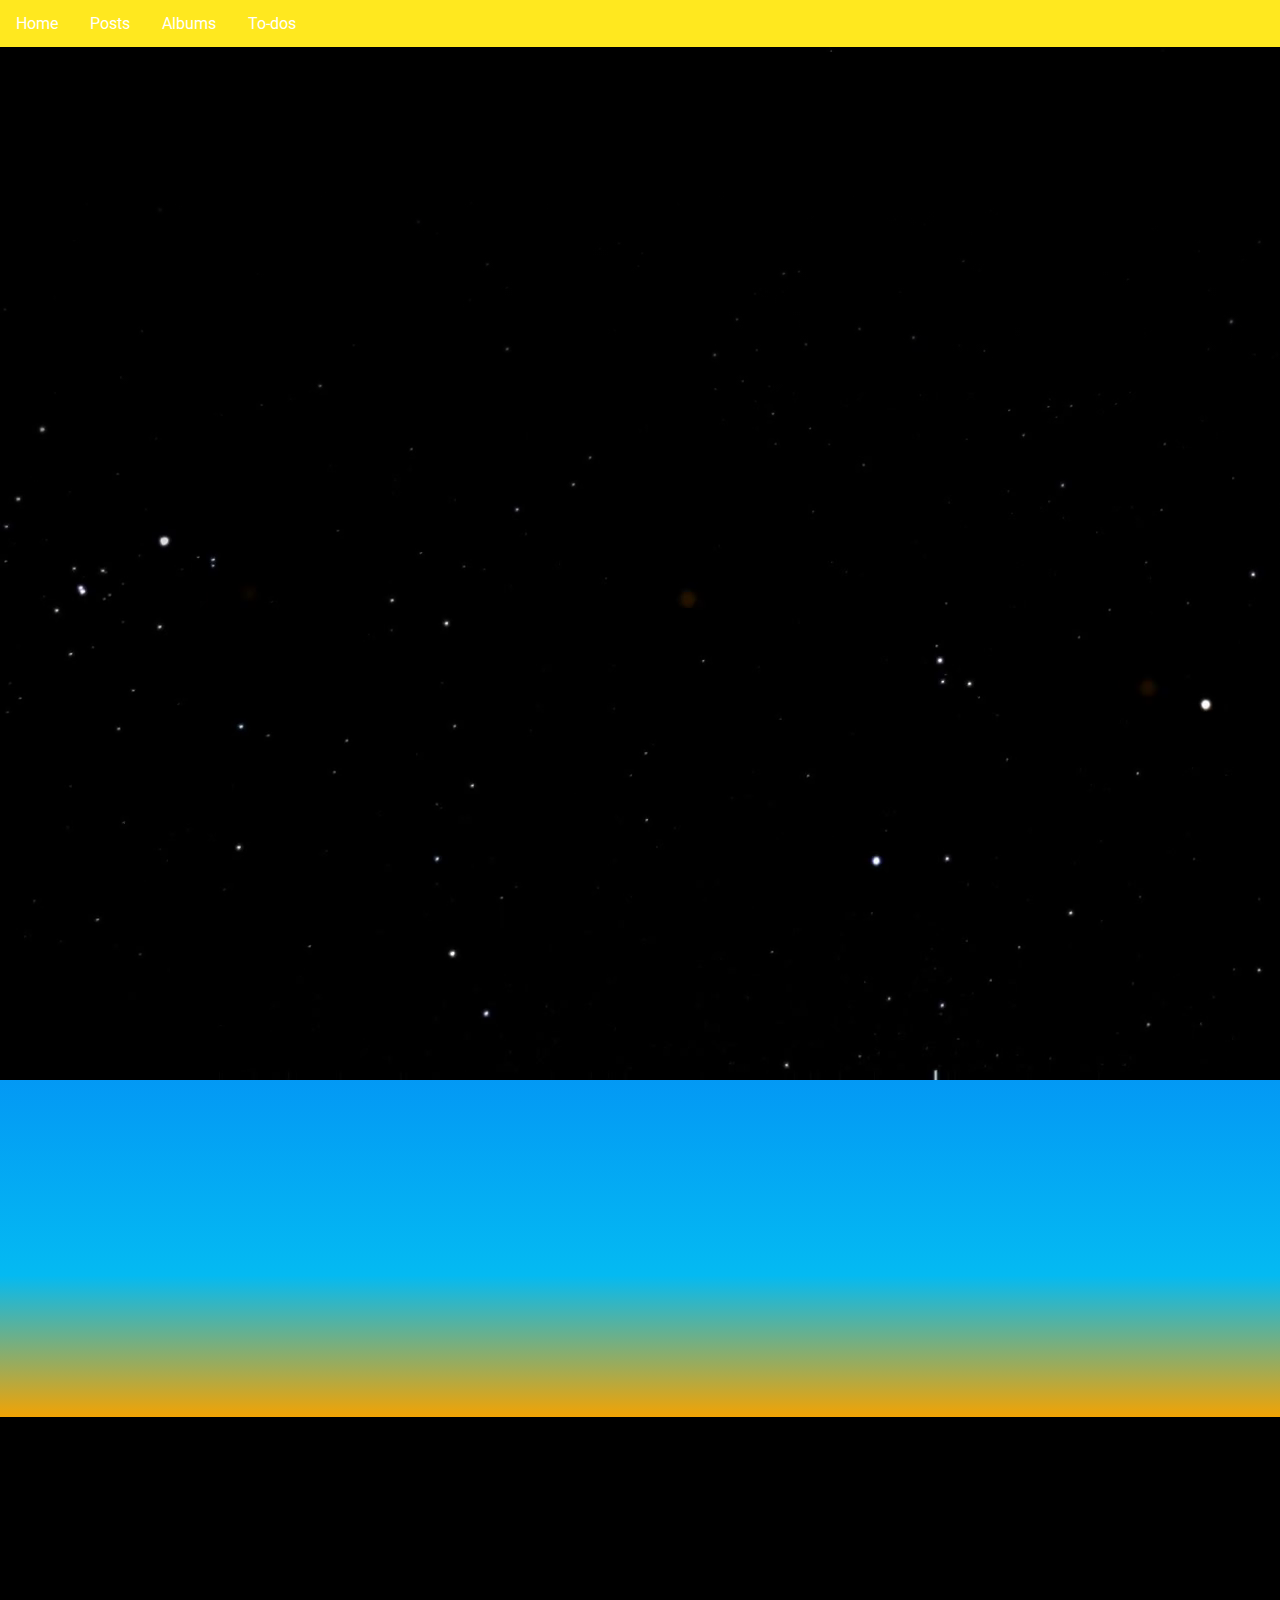
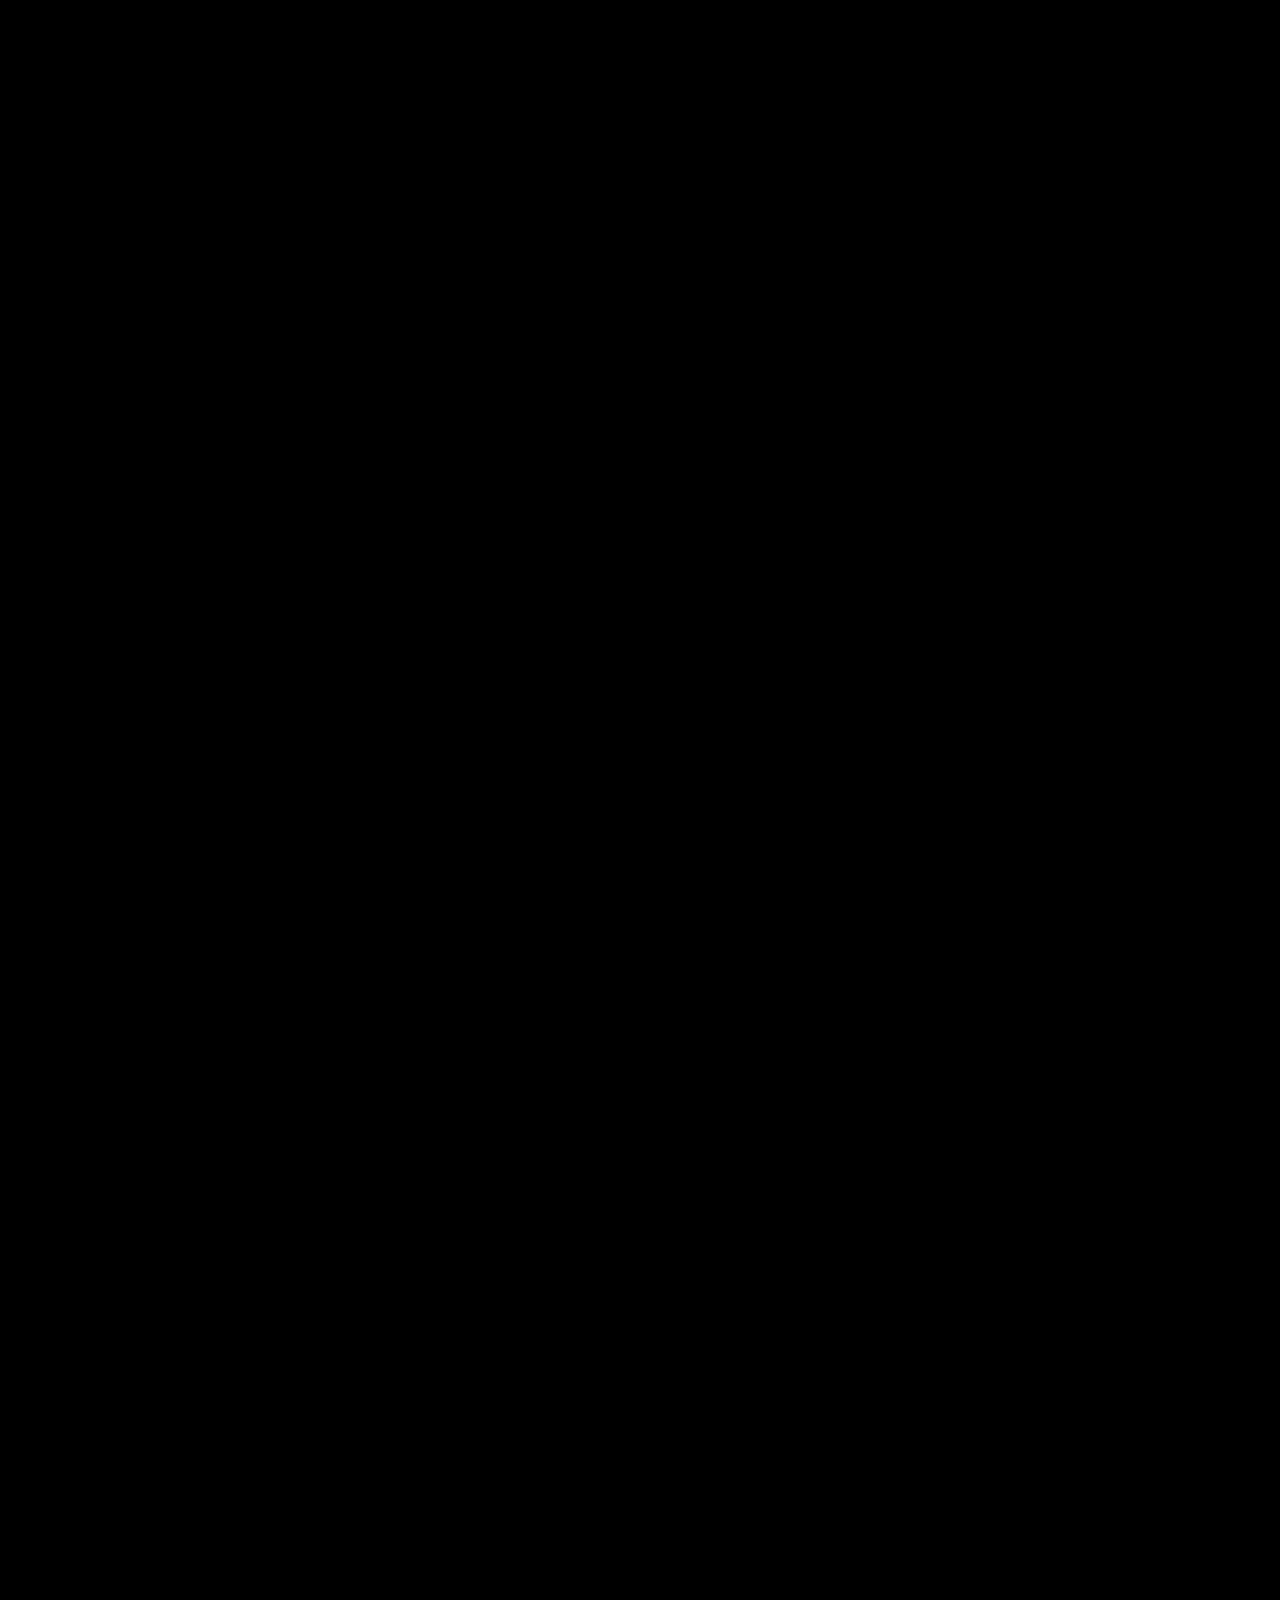
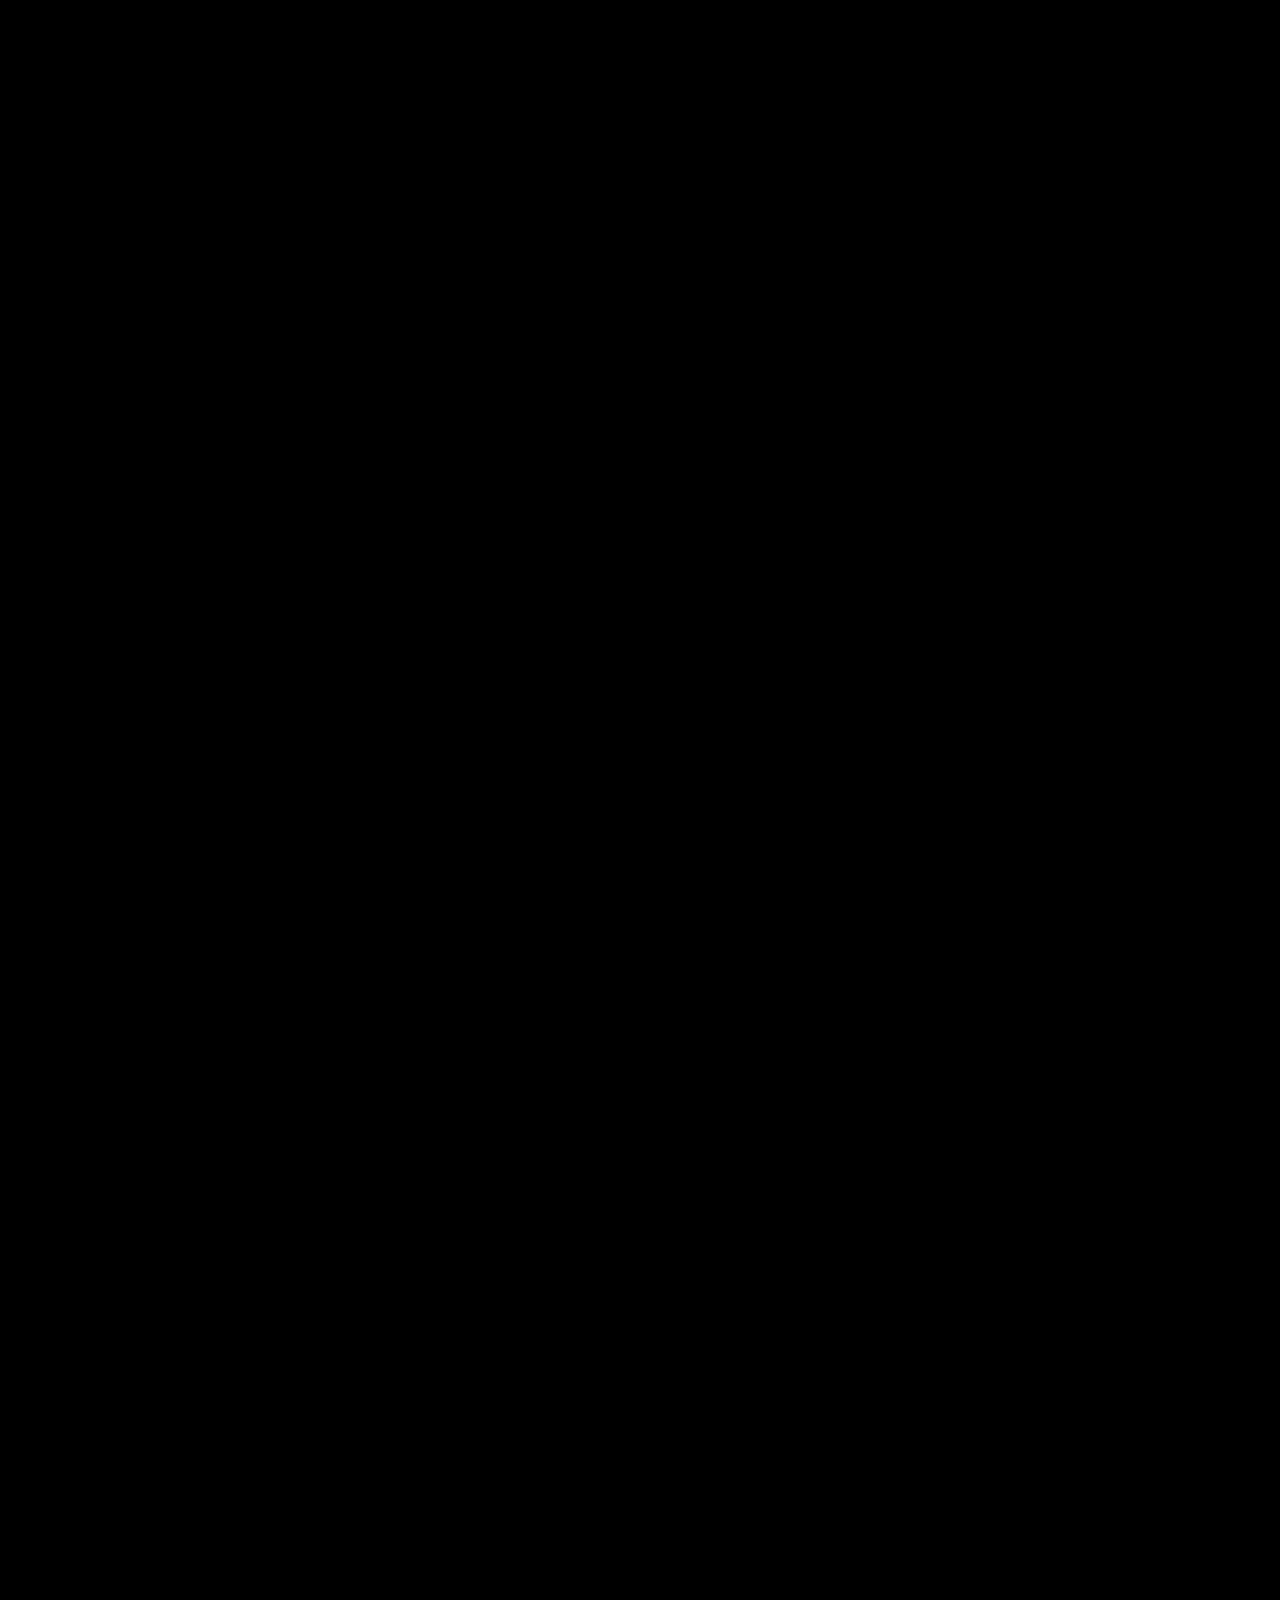
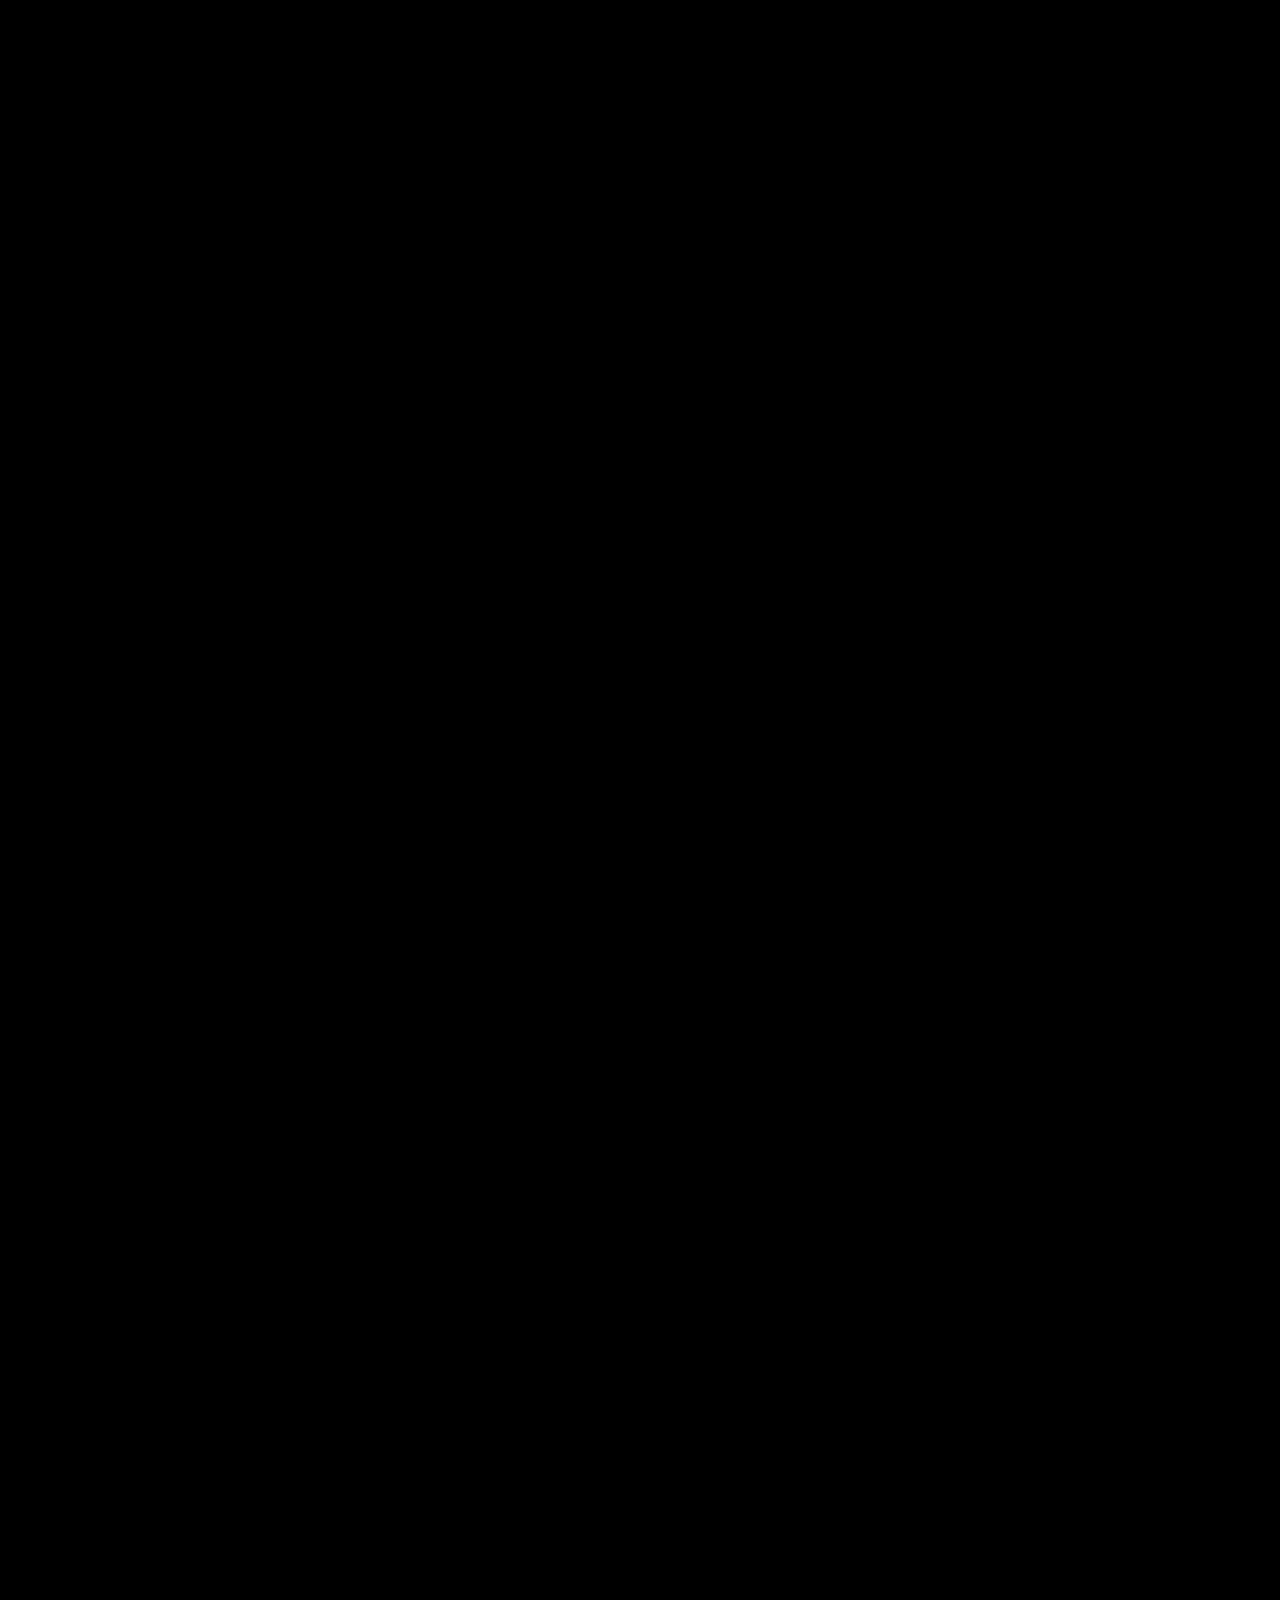
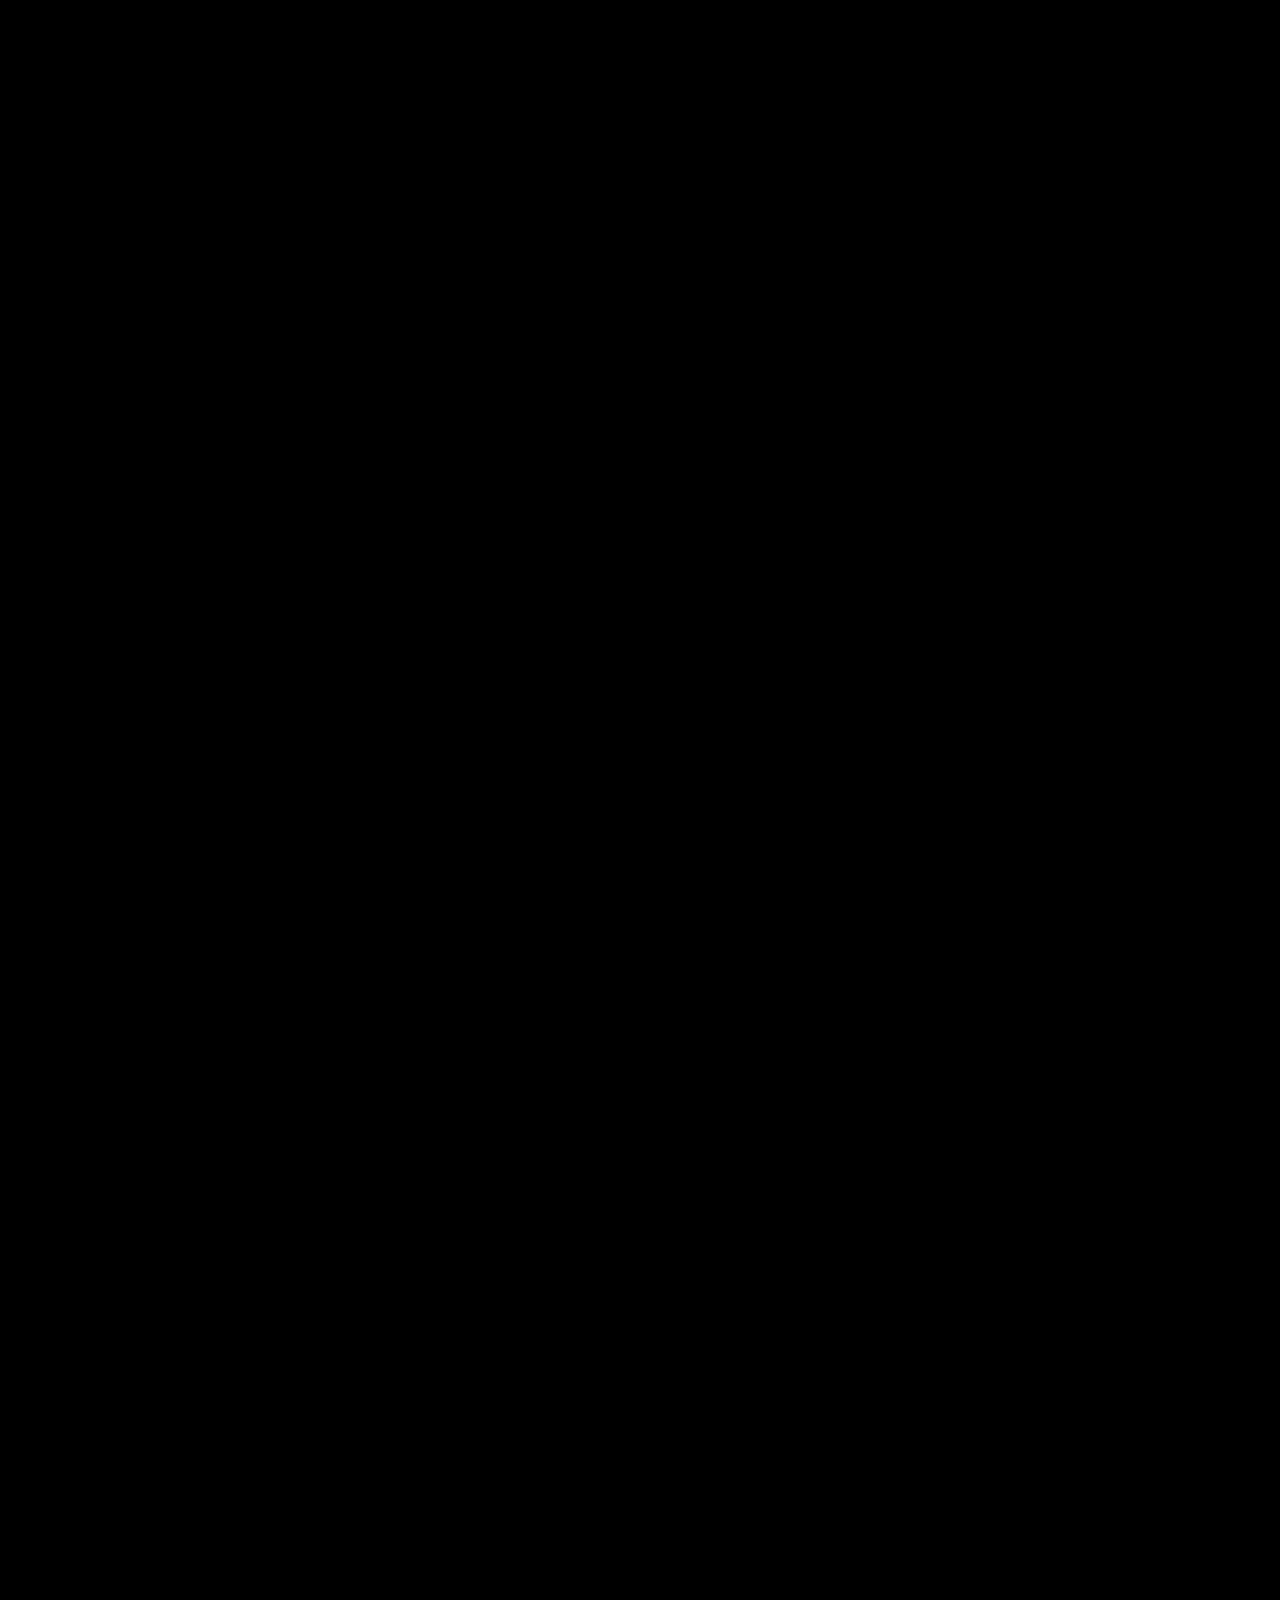
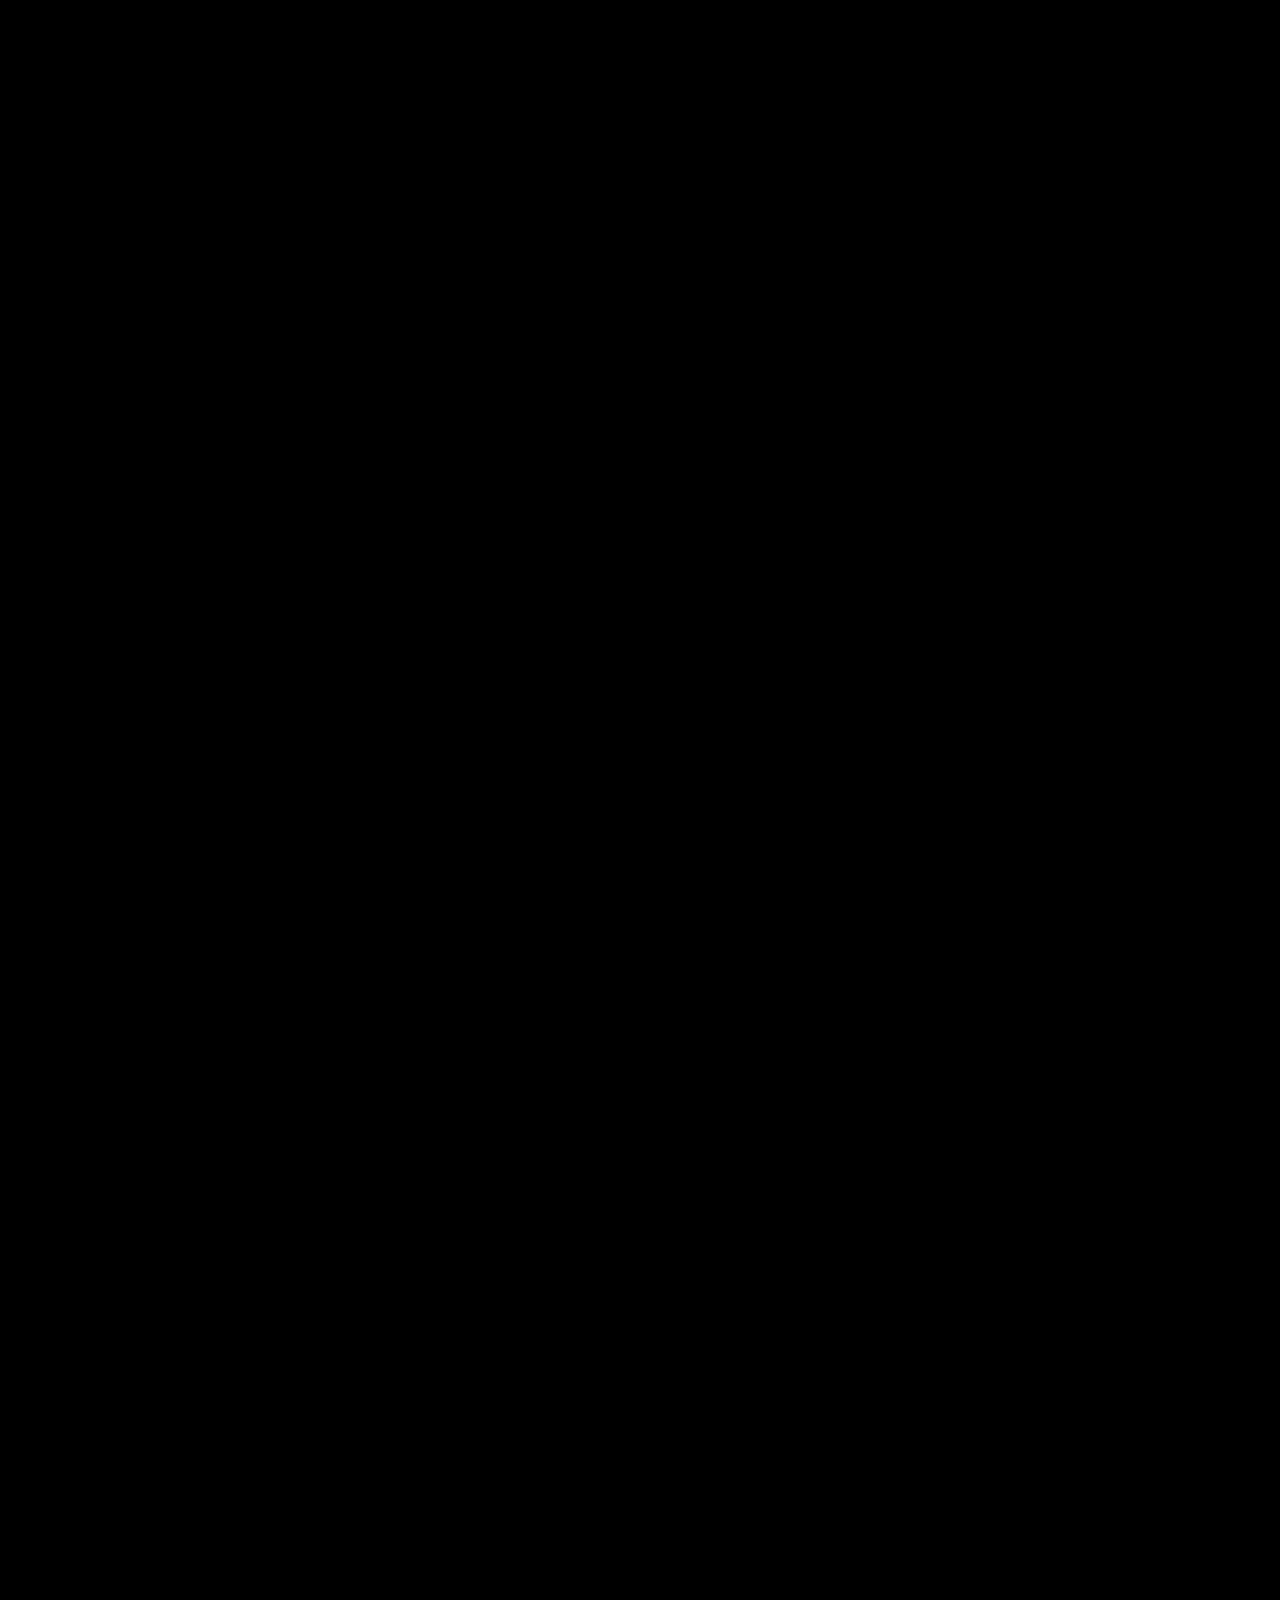
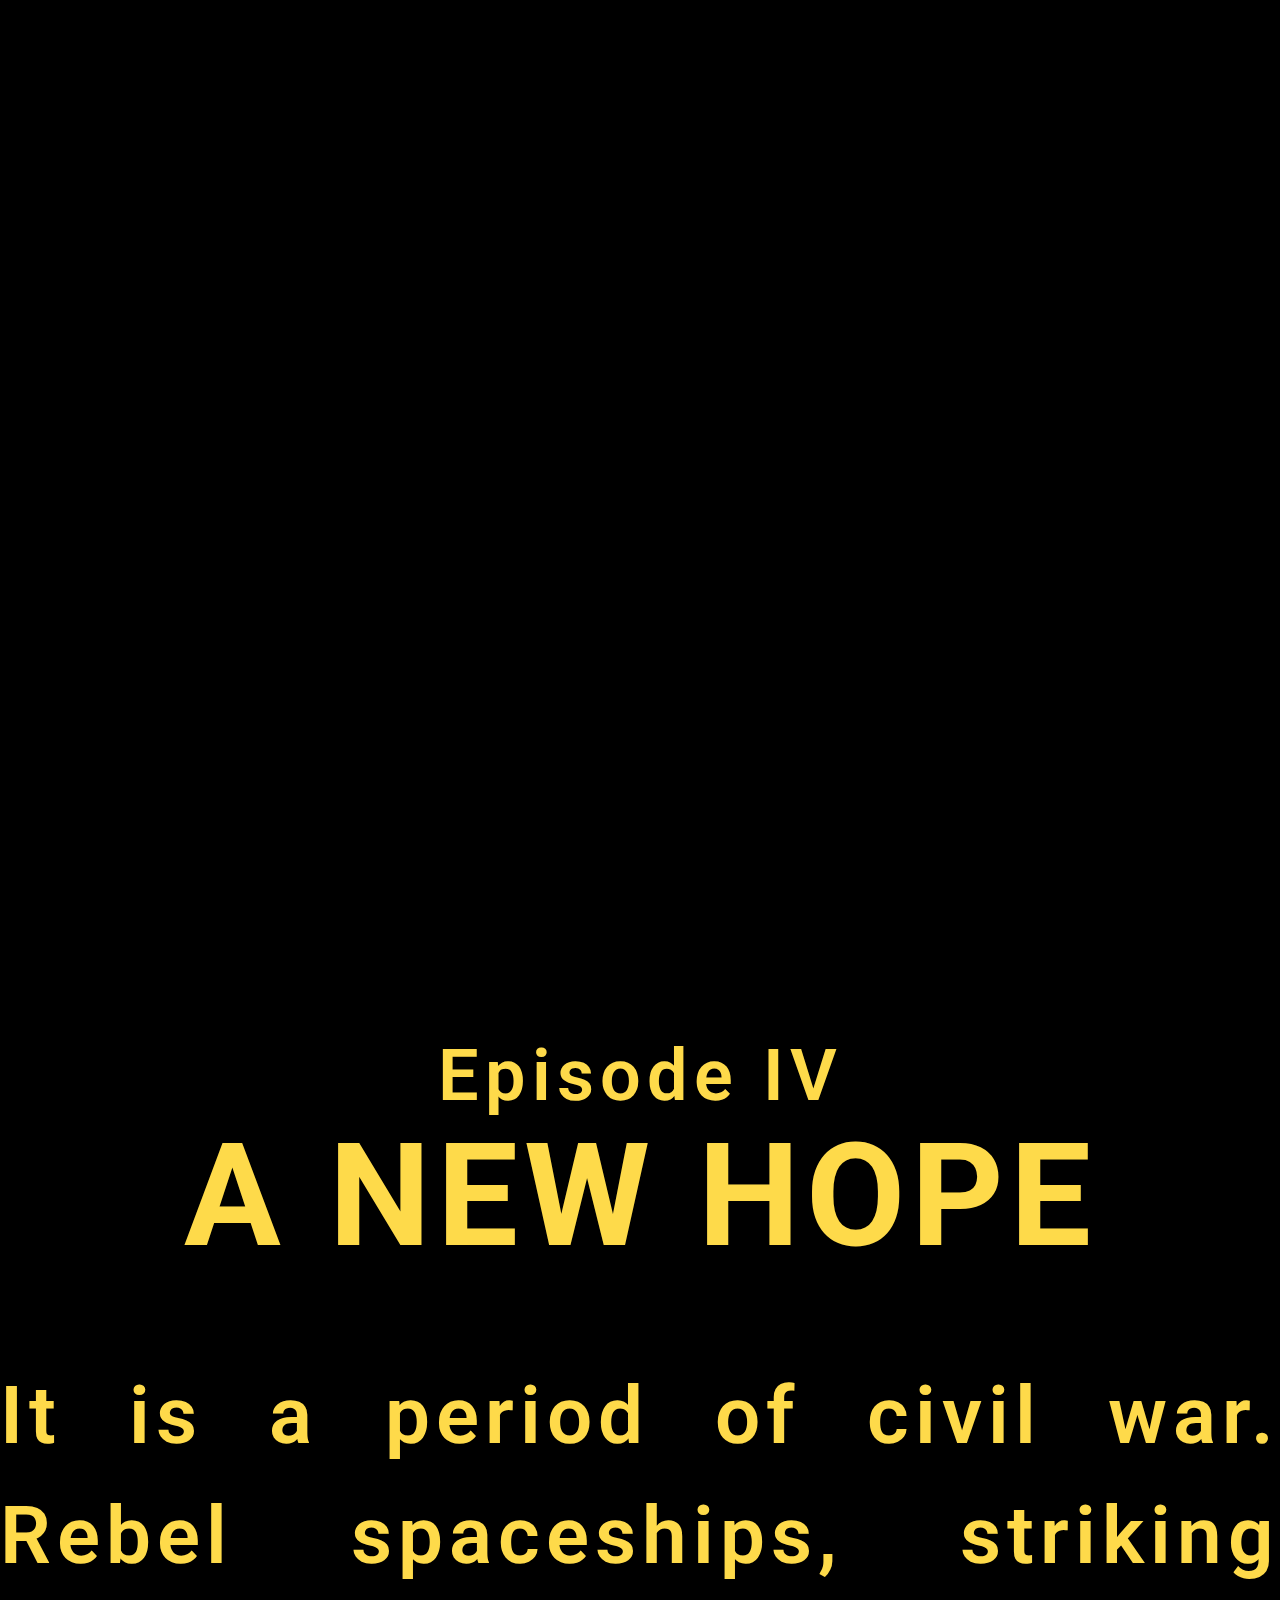
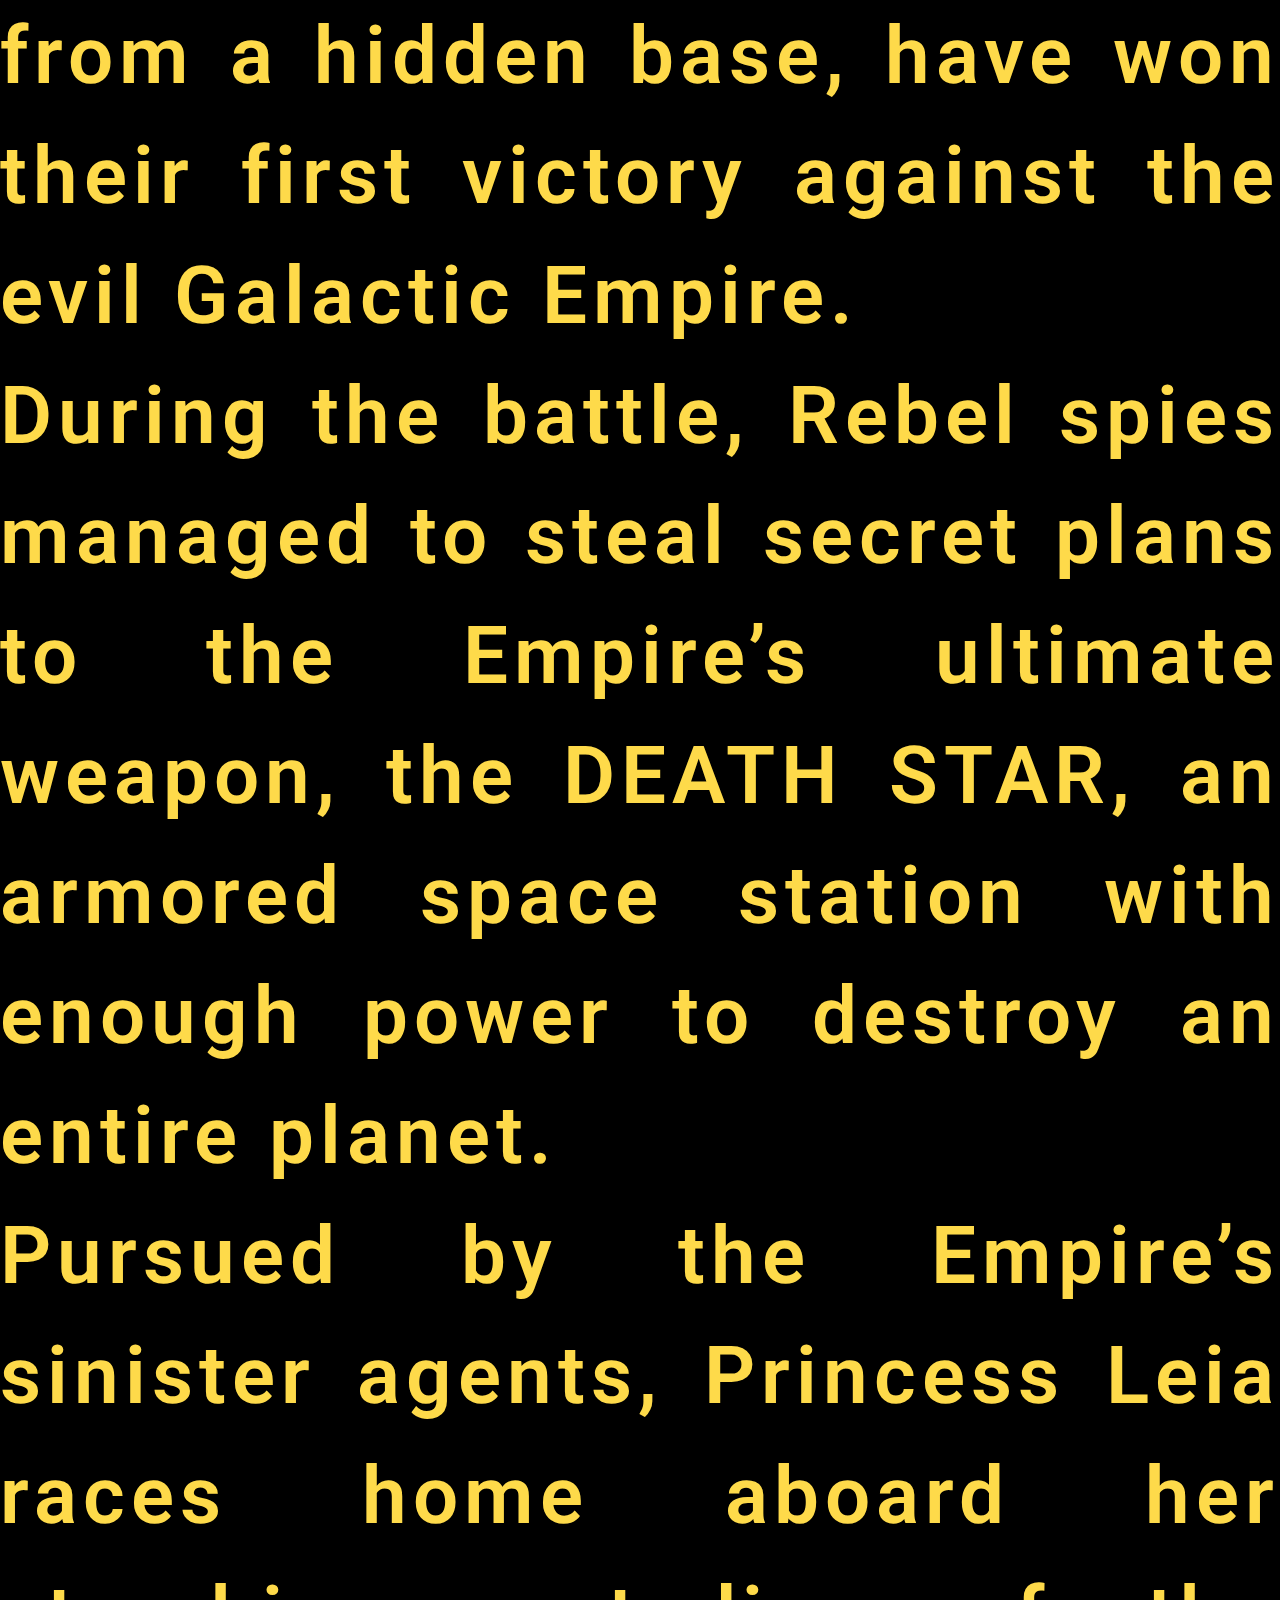
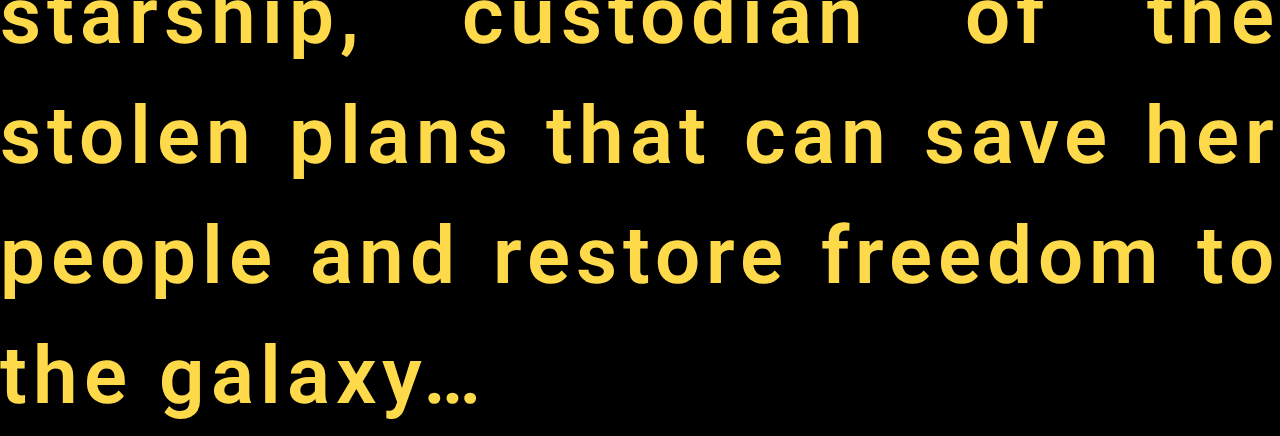
<file: index.html>
<!DOCTYPE html>
<!-- 
    Construa um menu para acessar 3 telas, cada tela deve conter uma tabela para listar POSTAGENS, ALBUNS e TO-DOs respectivamente. Uma tabela por tela, ok?! 
    Lembre-se de permitir ao usuário voltar para o menu principal. As colunas da tabela podem ser de sua escolha, basta verificar quais informações a API te fornece.
-->
<html>
    <head>
        <meta charset="UTF-8">
        <title>Teste</title>
        <script type="text/javascript" src="./components/post.js"></script>
        <link rel="stylesheet" type="text/css" href="index.css">
        <link rel="stylesheet" type="text/css" href="estilo.css">
    </head>
    <body>

        <!--NAVBAR-->
        <div id="nav">
            <ul>
                <li><a href="index.html">Home</a></li>
                <li><a href="post.html">Posts</a></li>
                <li><a href="albums.html">Albums</a></li>
                <li><a href="todos.html">To-dos</a></li>
            </ul>
        </div>

        <div class="fade"></div>

        <section class="star-wars">

        <div class="crawl">

            <div class="title">
            <p>Episode IV</p>
            <h1>A New Hope</h1>
            </div>
            
            <p>It is a period of civil war. Rebel spaceships, striking from a hidden base, have won their first victory against the evil Galactic Empire.</p>      
            <p>During the battle, Rebel spies managed to steal secret plans to the Empire’s ultimate weapon, the DEATH STAR, an armored space station with enough power to destroy an entire planet.</p>
            <p>Pursued by the Empire’s sinister agents, Princess Leia races home aboard her starship, custodian of the stolen plans that can save her people and restore freedom to the galaxy…</p>

        </div>
        </section>

            <!-- 
                Apeser dessa tela te fica incrivel a ideia não foi minha é so minha.
                Boas parte do codigo dessa tela 'Home' com a animação do famosa intro 
                dos filmes da franquia StarWras foi criada pelo: 
                https://css-tricks.com/snippets/css/star-wars-crawl-text/
             -->

    </body>
</html>
</file>
<file: index.css>
body {
    width: 100%;
    height: 100%;
    background: #000;
    overflow: hidden;
  }
  
  .fade {
    position: relative;
    width: 100%;
    min-height: 60vh;
    top: -25px;
    background-image: linear-gradient(0deg, transparent, black 75%);
    z-index: 1;
  }
  
  .star-wars {
    display: flex;
    justify-content: center;
    position: relative;
    height: 800px;
    color: #feda4a;
    font-family: 'Pathway Gothic One', sans-serif;
    font-size: 500%;
    font-weight: 600;
    letter-spacing: 6px;
    line-height: 150%;
    perspective: 400px;
    text-align: justify;
  }
  
  .crawl {
    position: relative;
    top: 9999px;
    transform-origin: 50% 100%;
    animation: crawl 60s linear;
  }
  
  .crawl > .title {
    font-size: 90%;
    text-align: center;
  }
  
  .crawl > .title h1 {
    margin: 0 0 100px;
    text-transform: uppercase;
  }
  
  @keyframes crawl {
    0% {
      top: 0;
      transform: rotateX(20deg)  translateZ(0);
    }
    100% { 
      top: -6000px;
      transform: rotateX(25deg) translateZ(-2500px);
    }
  }
</file>
<file: estilo.css>
@import url('https://fonts.googleapis.com/css2?family=Roboto:wght@400;700&display=swap');
 
 * {
     margin: 0;
     padding: 0;
     font-family: 'Roboto', sans-serif;

 }

 body {
  width: 100%;
	height: 100%;
	margin: 0;
	padding: 0;
  background-image: url('assests/Starry-Night-Backgrounds.png'), 
  linear-gradient(180deg, rgba(0,0,0,1) 15%, rgba(1,56,252,1) 36%, rgba(4,186,242,1) 90%, rgba(242,163,4,1) 100%);
  background-repeat: no-repeat;
}
  
#corpo{
  background-image: url('assests/Starry-Night-Backgrounds.png'), 
  linear-gradient(180deg, rgba(0,0,0,1) 35%, rgba(1,56,252,1) 50%, rgba(4,186,242,1) 90%, rgba(242,163,4,1) 100%);
  background-repeat: no-repeat;
}

 #conteudo {
    display: flex;
    flex-direction: row;
    justify-content: center;
    align-items: center;
 }

 ul {
    list-style-type: none;
    margin: 0px;
    margin-left: 0px;
    padding: 0;
    overflow: hidden;
    background-color: #FFE81F;
  }
  
  li {
    float: left;
  }
  
  li a {
    display: block;
    color:white;
    text-align: center;
    padding: 14px 16px;
    text-decoration: none;
    border-radius: 5px;
  }
  
  li a:hover {
    background-color: black;
  }

ul {
    margin-bottom: 30px;
}

 #tabela{
     background-color:#e6e4ff;
     border-collapse: collapse;
 }


table, td, th {
    border: 1px solid black;
    width: 700px;
    margin-bottom: 20px;
}

th{ /*titulo da tabela*/
  padding: 15px;
  text-align: center;
  justify-content: center;
}

td{ /*corpo da tabela*/
    padding: 5px;
    text-align: center;
    justify-content: center;
}


#tabela_th td{
  width: 5px;
  padding: 5px;
  text-align: left;
  justify-content: center;
  background-color: blue;
}


#tabela_th th{
    padding: 5px;
    text-align: center;
    justify-content: center;
}
</file>
